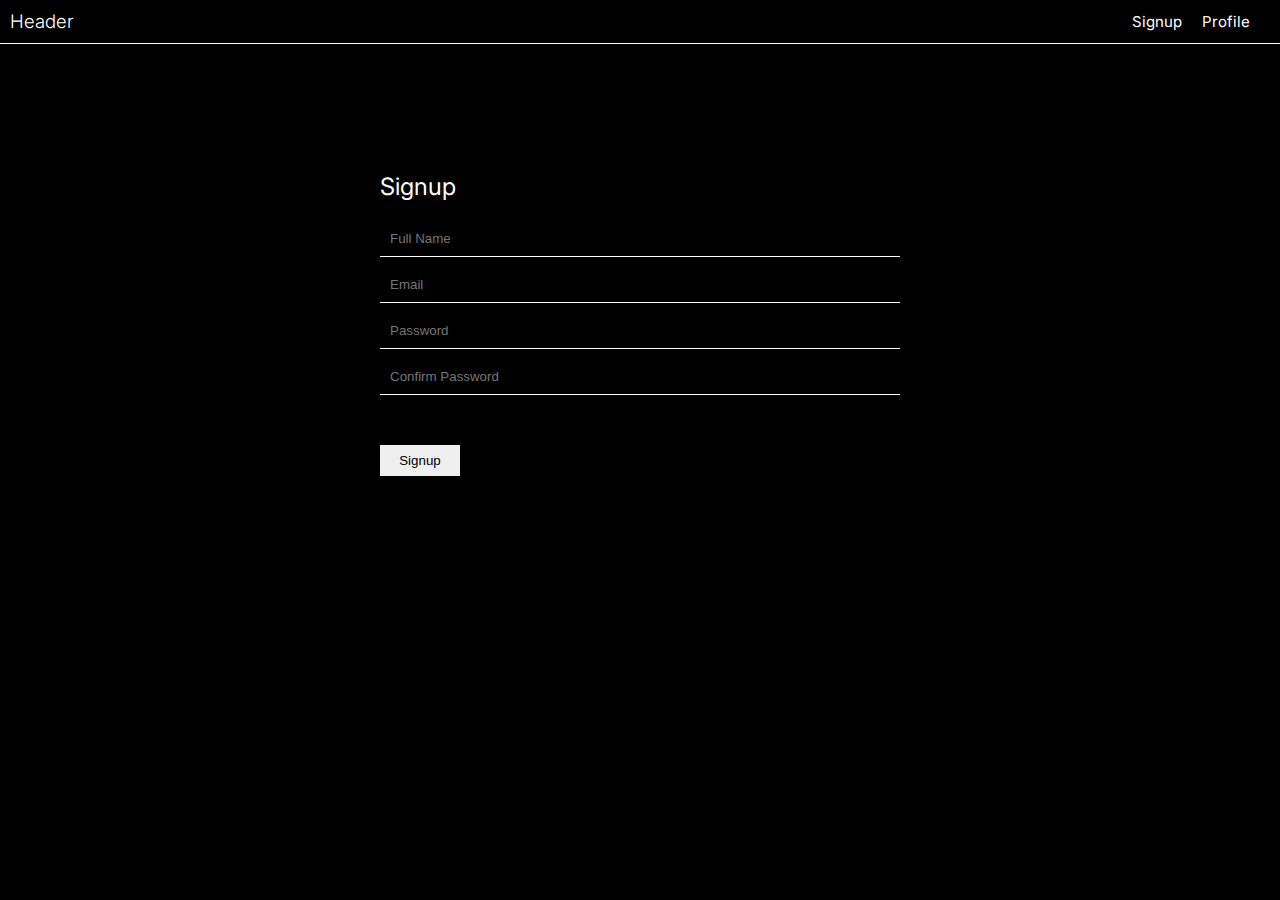
<file: index.html>
<!DOCTYPE html>
<html lang="en">
<head>
    <meta charset="UTF-8">
    <meta name="viewport" content="width=device-width, initial-scale=1.0">
    <title>Signup</title>
    <link rel="stylesheet" href="./style.css">
    <link rel="preconnect" href="https://fonts.googleapis.com">
    <link rel="preconnect" href="https://fonts.gstatic.com" crossorigin>
    <link href="https://fonts.googleapis.com/css2?family=Inter:wght@100;200;300;400&display=swap" rel="stylesheet">
</head>
<body>
    <header>
        <h3>Header</h3>
        <nav>
            <a href="index.html">Signup</a>
            <a href="profile.html">Profile</a>
        </nav>
    </header>
  
    <div class="container">
    <main>
        <h2>Signup</h2>
        <form id="signup-form">
            <input type="text" id="name" placeholder="Full Name" >
            <input type="email" id="email" placeholder="Email" >
            <input type="password" id="password" placeholder="Password" >
            <input type="password" id="confirm-password" placeholder="Confirm Password" >
            <h4 id="error-msg"></h4>
            <button type="submit">Signup</button>
        </form>
    </main>
  </div>
    <script src="./script.js"></script>
</body>
</html>
</file>
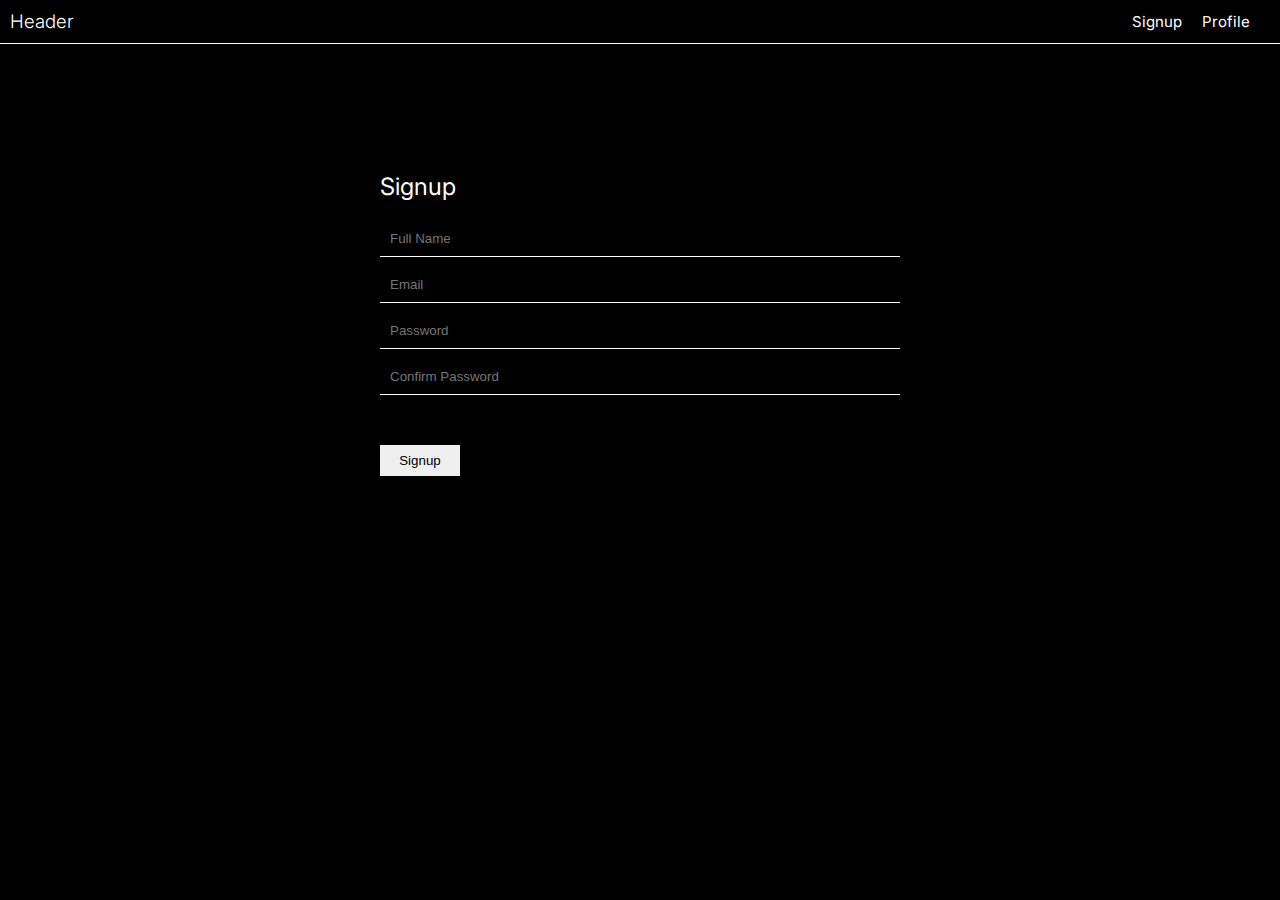
<file: profile.html>
<!DOCTYPE html>
<html lang="en">
<head>
    <meta charset="UTF-8">
    <meta name="viewport" content="width=device-width, initial-scale=1.0">
    <title>Profile</title>
    <link rel="stylesheet" href="./style.css">
    <link rel="preconnect" href="https://fonts.googleapis.com">
    <link rel="preconnect" href="https://fonts.gstatic.com" crossorigin>
    <link href="https://fonts.googleapis.com/css2?family=Inter:wght@100;200;300;400&display=swap" rel="stylesheet">
</head>
<body>
    <header>
        <h3>Header</h3>
        <nav>
            <a href="index.html">Signup</a>
            <a href="profile.html">Profile</a>
        </nav>
    </header>

    <main>
        <h2 id="profile-text">Profile</h2>
        <h4 class="user-profile">Name: &nbsp;<span id="name"></span></h4>
        <h4 class="user-profile">Email: &nbsp;<span id="email"></span></h4>
        <h4 class="user-profile">Password: &nbsp;<span id="password"></span></h4>
        <button id="logout-btn">Logout</button>
    </main>

    <script src="./script.js"></script>
</body>
</html>
</file>
<file: style.css>
*{
    margin: 0;
    padding: 0;
}
body{
    background-color: black;
    color: white;
    font-family: 'Inter', sans-serif;
    width: 100%;
    height: 100vh;
}
/* Signup Page */

header{
    display: flex;
    justify-content: space-between;
    align-items: center;
    padding: 10px;
    border: none;
    border-bottom: 1px solid white;
}
h3{
    font-weight: 300;
}
nav{
    display: flex;
    gap: 20px;
    margin-right: 20px;
}
nav > a{
    font-size: 15px;
    text-decoration:none;
    color: white;
}
.container{ 
   /* transform: translate(35% , 50%); */
   display: flex;
   justify-content: center;
   align-items: center;
   margin-top: 10%;
}
h2{
    font-weight: 400;
    margin-bottom: 10px;
}
form{
    display: flex;
    flex-direction: column;
}
input{
    background-color: transparent;
    padding: 10px;
    width: 500px;
    border: none;
    outline: none;
    color: white;
    margin-top: 10px;
    border-bottom: 1px solid white;
    font-weight: 100;
    caret-color: pink;
    
}
input:focus{
    color: white;
    font-weight: 100;
}
#error-msg{
    color: red;
    font-weight: 300;
    margin: 20px 0px;
}
button{
   margin-top: 10px;
   width: 80px;
   padding: 8px 8px;
   cursor: pointer;
   outline: none;
   border: none;
}
button:hover{
    background-color: pink;
    
}
h3:hover,a:hover,h2:hover{
    color: pink;
}
/* Profile Page */
#profile-text{
    margin: 50px 20px 40px 20px;
    font-weight: 300;
}
.user-profile{
    font-weight: 400;
    font-size: 20px;
    margin: 20px;
    font-weight: 200;
}
#logout-btn{
    margin: 15px 20px;
    cursor: pointer;
}
</file>
